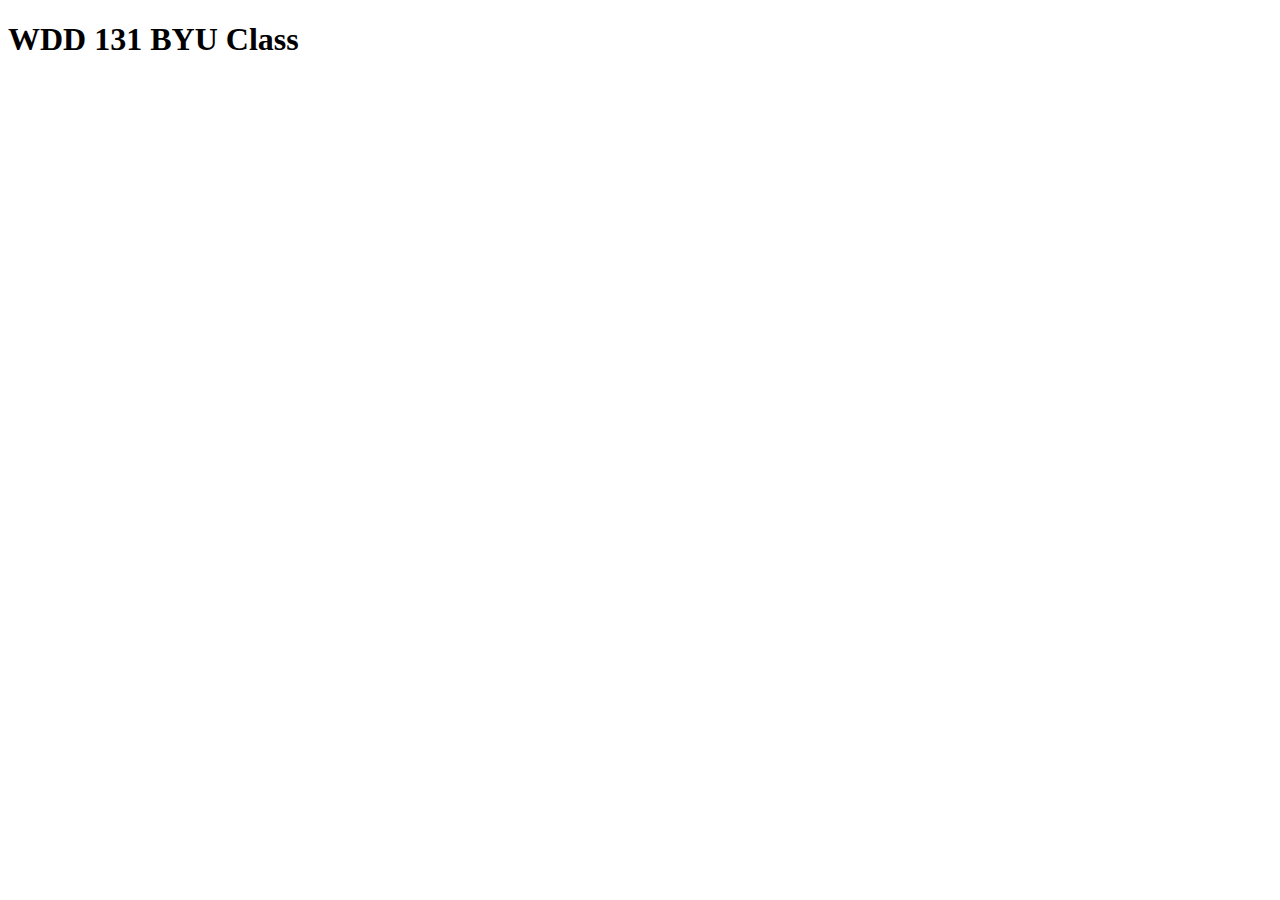
<file: index.html>
<!DOCTYPE html>

<html lang="en">
<head>
     <meta charset="UTF-8">
     <meta name="viewport" content="width=device-width, initial-scale=1.0">
     <title>WDD 131</title>
     <h1>WDD 131 BYU Class </h1>
</head>
<body>
     
</body>
</html>
</file>
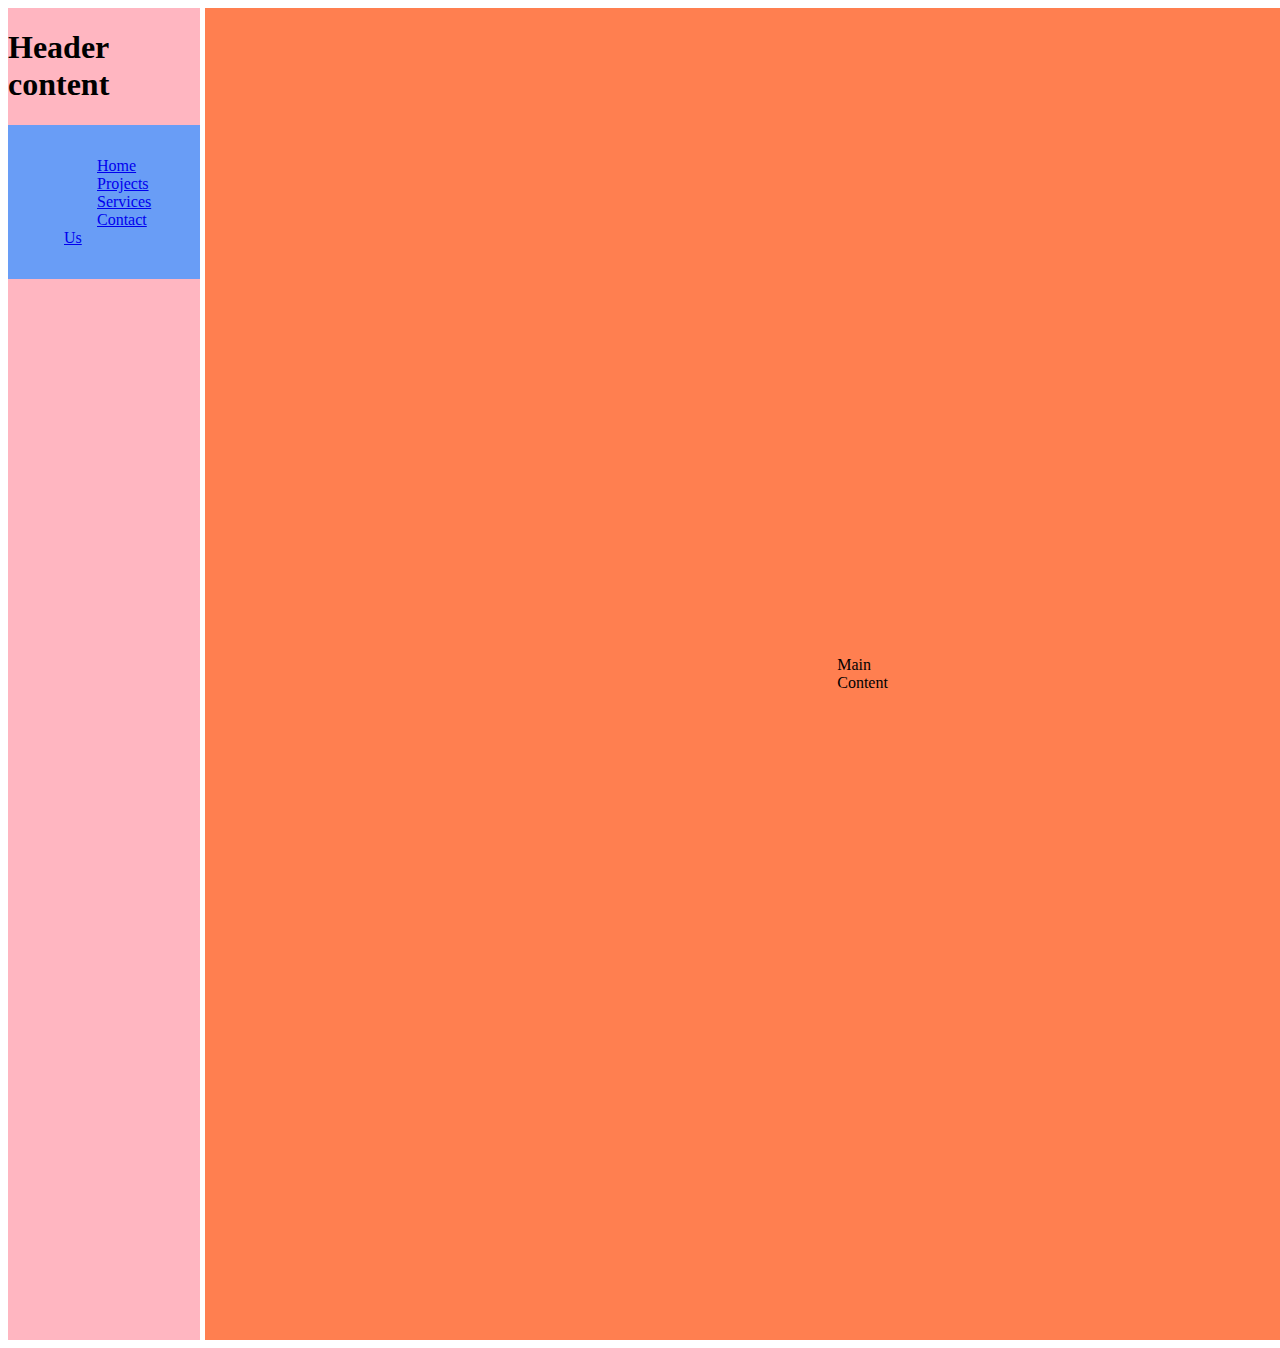
<file: week01/basic-layout.html>
<!DOCTYPE html>
<html lang="en">
<head>
     <meta charset="UTF-8">
     <meta name="viewport" content="width=device-width, initial-scale=1.0">
     <title>Carl Lee WDD 131</title>
     <link rel="stylesheet" href="styles/layout.css" >

</head>
<body>
<div class="body">
     
     <header class="header">
          <h1> Header content</h1>
          <nav class="nav">
               <ul>
                    <li><a href="#">Home</a></li>
                    <li><a href="#">Projects</a></li>
                    <li><a href="#">Services</a></li>
                    <li><a href="#">Contact Us</a></li>
               </ul>
          </nav>
     </header>
     
     <main class="main"> 
          <p> Main Content</p>
     </main>

     <aside class="aside">
          <p>Aside content</p>
     </aside>
     
    
     <footer class="footer">
          <p>footer content</p>
     </footer>
</div>



     
</body>
</html>
</file>
<file: week01/styles/layout.css>
.body {

     display: grid;
     display: flex;
     
     grid-template:
     "header header header"
     "nav main aside"
     "footer footer footer";
     grid-template-rows: auto 3fr auto;
     grid-template-columns: auto 2fr auto;
     gap: 5px; 

}

nav {

     background: rgb(105, 157, 246);
     padding: 1rem;
     grid-column: 1 /4;
        

}

ul {
     list-style-type: none;
}

li {
     display: inline;
     padding: 13px
}


li a {

     padding: 20px;


}



header {
     background: lightpink;

     grid-column: 1/ 4;



   }

main {
     background: coral;
     padding: 50%;
     grid-column: 1 / 3;


    
   }

aside {
     background: yellow;
     padding: 1rem;
     grid-column: 3 ;
    
   }

footer {
     background: greenyellow;
     padding: 1rem;
     grid-column: 1 /4;
}
</file>
